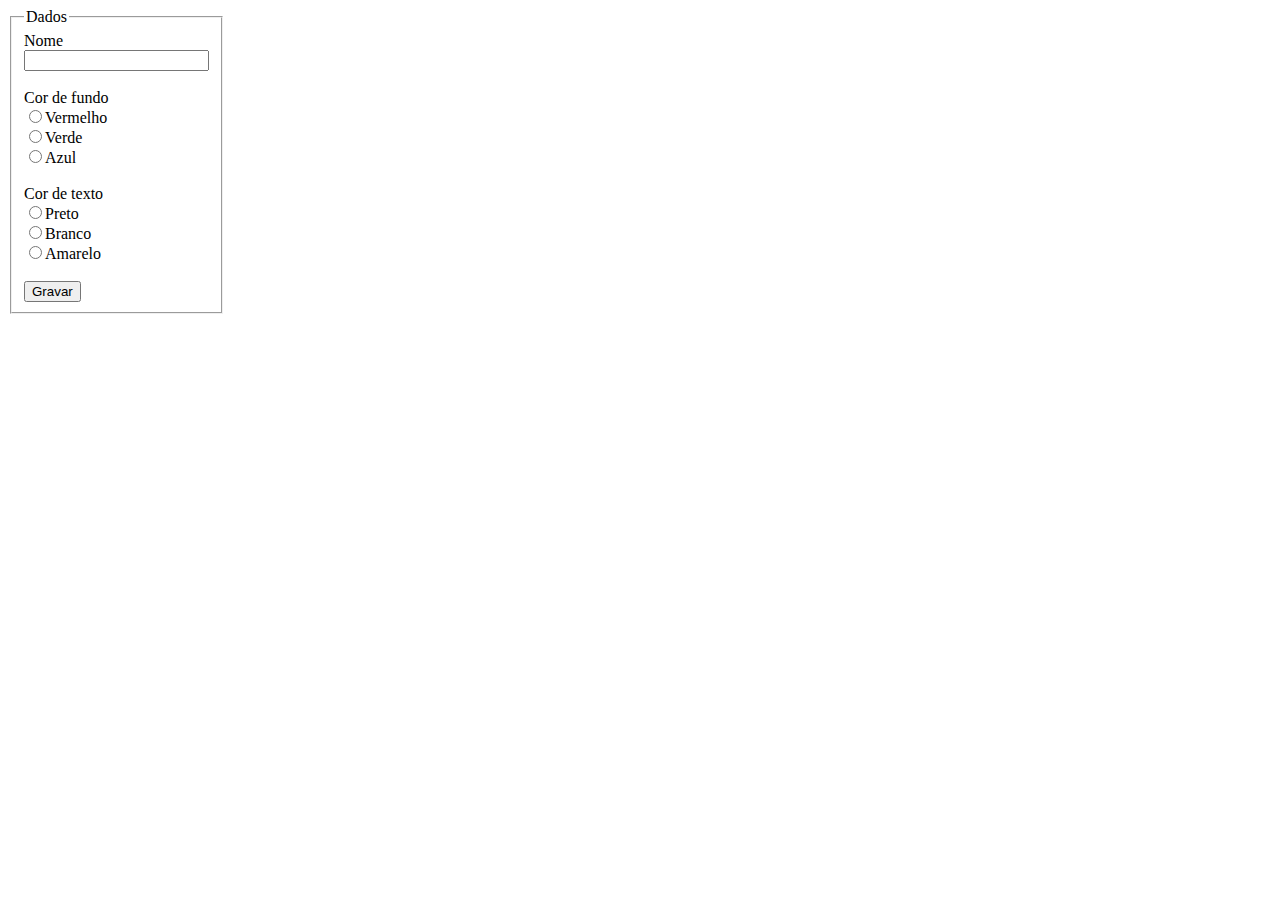
<file: aula02/index.html>
<!DOCTYPE html>
<html lang="en">
<head>
    <meta charset="UTF-8">
    <meta http-equiv="X-UA-Compatible" content="IE=edge">
    <meta name="viewport" content="width=device-width, initial-scale=1.0">
    <link rel="stylesheet" href="style.css">
    <title>localStorage</title>
</head>
<body>
    <form name="dados" action="" method="">
        <fieldset>
            <legend>Dados</legend>
            <label for="nome">Nome</label> <br>
            <input type="text" name="fnome" id="fnome" size="20" > <br><br> 
            <label for="corfundo">Cor de fundo</label> <br>
            <input type="radio" name="fcorf" id="fcorV" onclick="defineCor(1,'#f00')">Vermelho <br>
            <input type="radio" name="fcorf" id="fcorR" onclick="defineCor(1,'#0f0')">Verde <br>
            <input type="radio" name="fcorf" id="fcorA" onclick="defineCor(1,'#00f')">Azul <br><br>
            <label for="cortext">Cor de texto</label> <br>
            <input type="radio" name="fcort" id="fcorP" onclick="defineCor(2,'#000')">Preto <br>
            <input type="radio" name="fcort" id="fcorB" onclick="defineCor(2,'#fff')">Branco <br>
            <input type="radio" name="fcort" id="fcorA" onclick="defineCor(2,'#ff0')">Amarelo <br><br>
            <input type="button" value="Gravar" onclick="gravar()">
        </fieldset>
    </form>
    
</body>
</html>
<script src="script.js"></script>
</file>
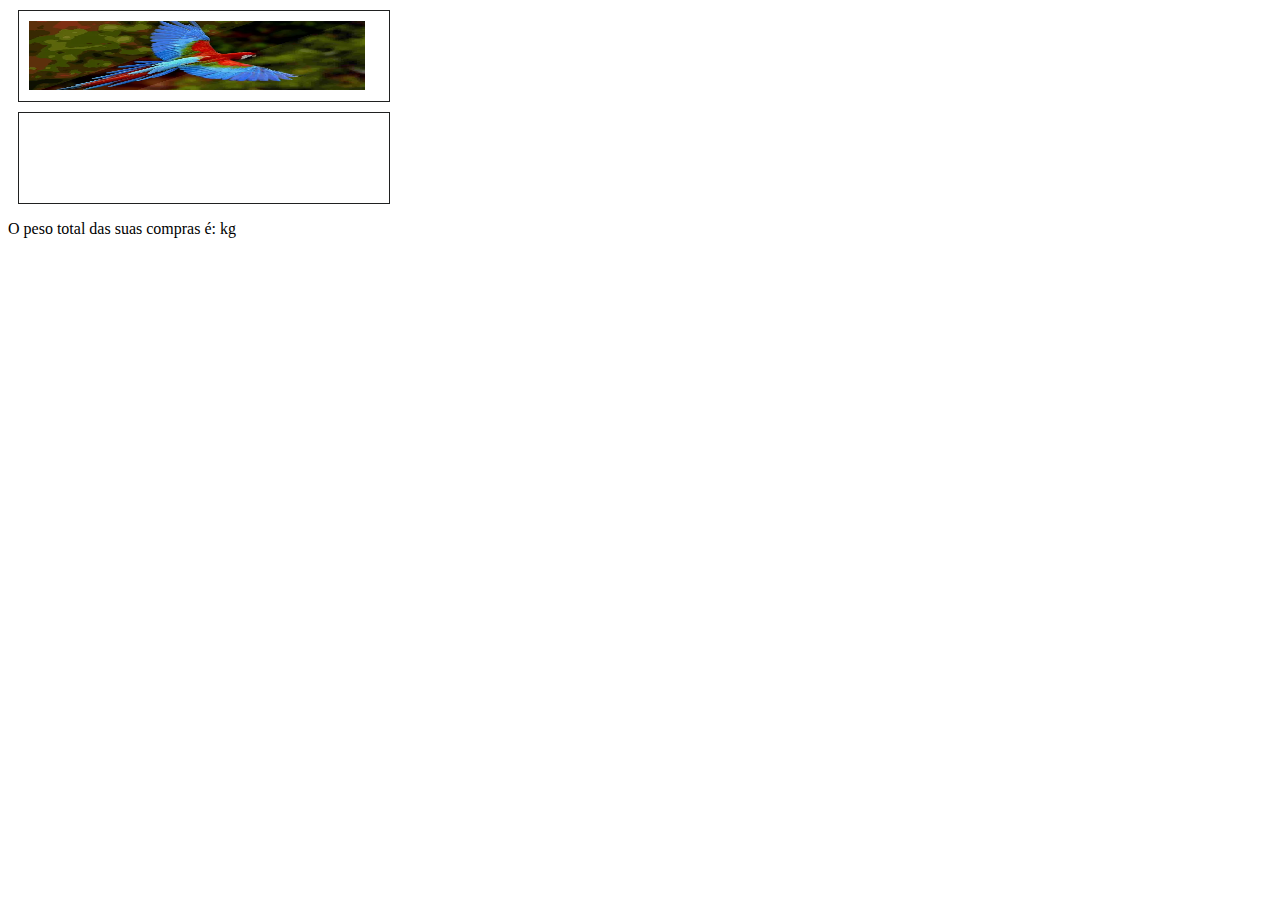
<file: aula04/index.html>
<!DOCTYPE html>
<html lang="pt-br">
<head>
    <meta charset="UTF-8">
    <meta http-equiv="X-UA-Compatible" content="IE=edge">
    <meta name="viewport" content="width=device-width, initial-scale=1.0">
    <link rel="stylesheet" href="style.css">
    <title></title>
</head>
<body>
    <div id="div1" ondrop="drop(event)" ondragover="allowDrop(event)"><img id="drag1" src="imagem1.jpg" data-peso="20" draggable="true" ondragstart="drag(event)" ondragend="dragEnd(event)" width="336" height="69" ></div>
    <div id= "div2" ondrop="drop(event)" ondragover="allowDrop(event)"></div>

    <p>O peso total das suas compras é: <span id="pesoTotal"> kg</span></p>
</body>
</html>
<script src="scrypt.js"></script>
</file>
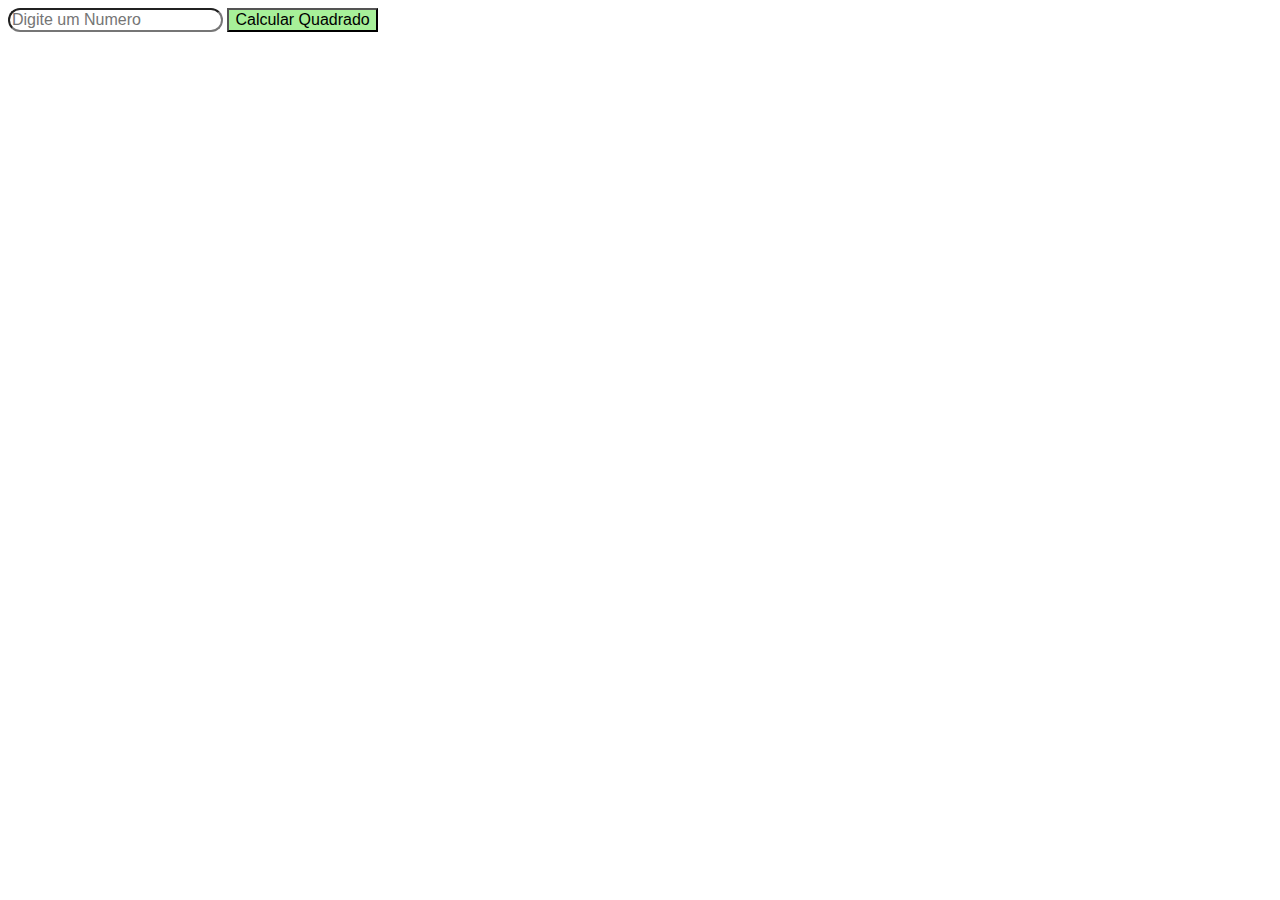
<file: aula07/index.html>
<!DOCTYPE html>
<html lang="pt-br">
<head>
    <meta charset="UTF-8">
    <meta http-equiv="X-UA-Compatible" content="IE=edge">
    <meta name="viewport" content="width=device-width, initial-scale=1.0">
    <title>Aula 07</title>
    <link rel="stylesheet" href="style.css">
    <script src="script.js"></script>
</head>
<body>
    <div>
        <input type="number" name="number1" id="number1" placeholder="Digite um Numero">
        <button onclick="calcularQuadrado()">Calcular Quadrado</button>
        <p id="resultado1"></p>
    </div>
</body>

</html>
</file>
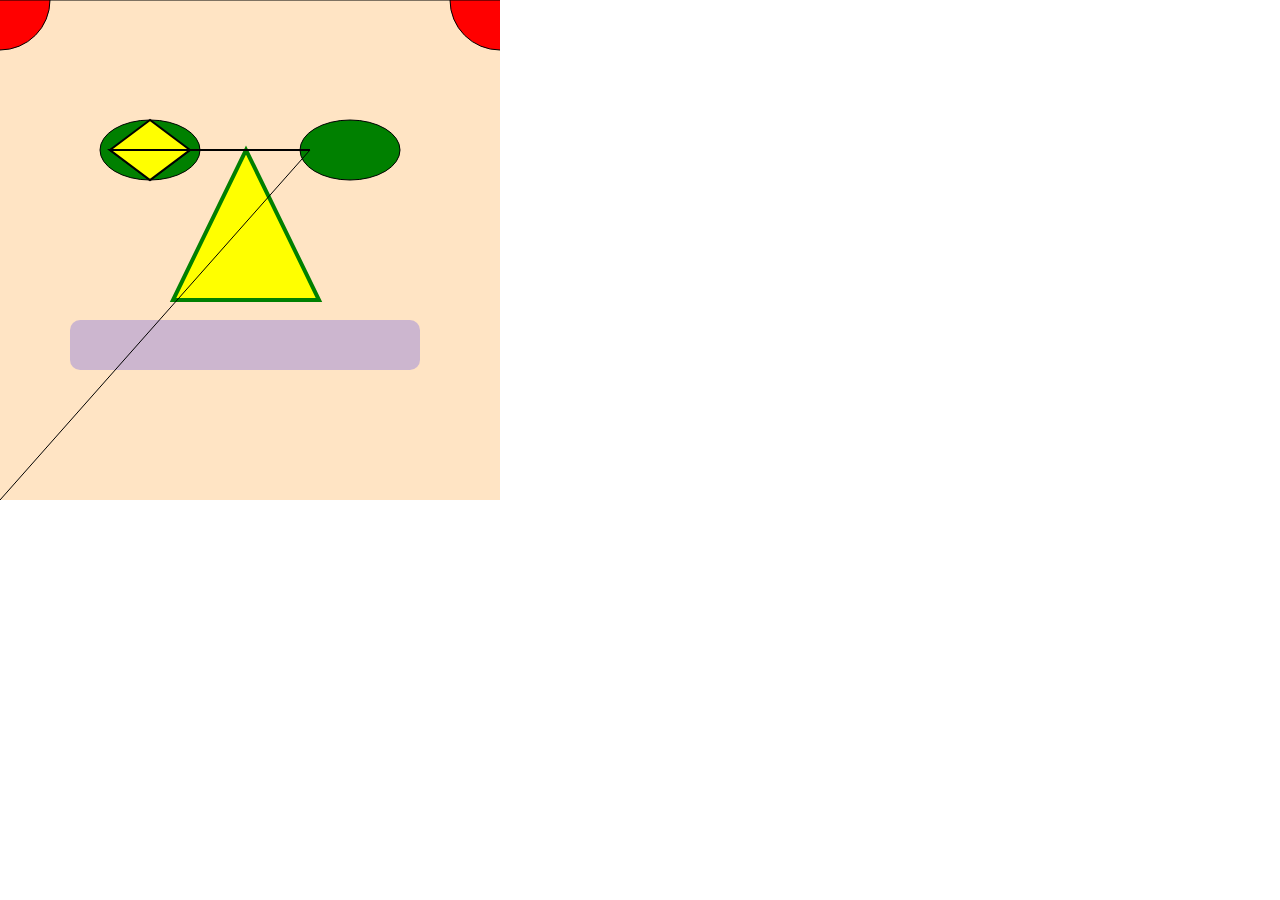
<file: aula08/index.html>
<!DOCTYPE html>
<html lang="en">
<head>
    <meta charset="UTF-8">
    <meta http-equiv="X-UA-Compatible" content="IE=edge">
    <meta name="viewport" content="width=device-width, initial-scale=1.0">
    <title>Elementos SVG</title>
    <link rel="stylesheet" href="style.css">
</head>
<body>
    <svg width="500px" height="500px">
        <circle cx="0" cy="0" r="50" fill="red" stroke="black" stroke-width="1" ></circle>
        <circle cx="500px" cy="0" r="50" fill="red" stroke="black" stroke-width="1"></circle>
        <rect x="70" y="320" width="350" height="50" fill="blue" rx="10" fill-opacity="0.2"></rect>
        <ellipse cx="150" cy="150" rx="50" ry="30" fill="green" stroke="black" strocke-width="3"></ellipse>
        <ellipse cx="350" cy="150" rx="50" ry="30" fill="green" stroke="black" strocke-width="3"></ellipse>
        <polygon points="173,300 319,300 246,150" fill="yellow" stroke="green" stroke-width="4"></polygon>
        <polygon points="150,120 110,150 150,180 190,150" fill="yellow" stroke="black" stroke-width="2"></polygon>
        <polygon points="310,150 110,150 150,180 190,150" fill="yellow" stroke="black" stroke-width="2"></polygon>

        <!--<polygon points="90,15 150,15 190,75 150,135 90,135 50,75" fill="lime" stroke="purple" stroke-width="5" fill-rule="evenodd"></polygon>
        <polygon points="100,10 40,198 190,78 10,78 160,198" fill="lime" stroke="purple" stroke-width="5" fill-rule="evenodd"></polygon>
        <line x1="250" y1="450" x2="450" y2="450" stroke="blue" stroke-width="3"></line>-->
        <!-- Desenhar linhas -->  
        <line x1="310" y1="150" x2="0" y2="500" stroke="black" stroke-width="1"></line>
        <line x1="0" y1="0" x2="500" y2="0" stroke="black" stroke-width="1"></line>
</file>
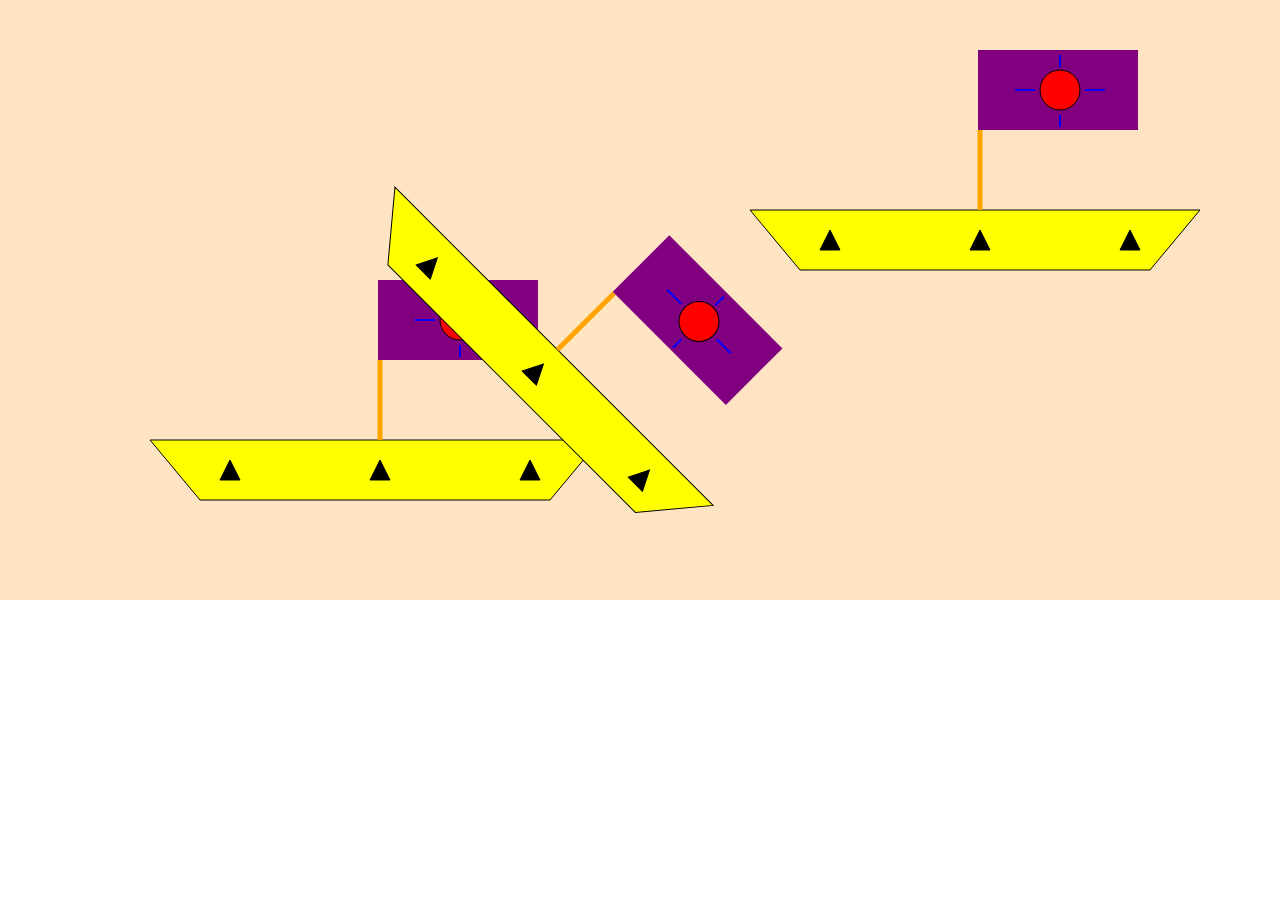
<file: aula09/index.html>
<!DOCTYPE html>
<html lang="pt-br">
<head>
    <meta charset="UTF-8">
    <meta http-equiv="X-UA-Compatible" content="IE=edge">
    <meta name="viewport" content="width=device-width, initial-scale=1.0">
    <link rel="stylesheet" href="style.css">
    <title>barco</title>
</head>
<body>
    <svg width="1500px" height="600px">
        <g>
            <polygon points="200,500  550,500   600,440 150,440 "  fill="yellow" stroke="black" stroke-width="1"></polygon>
            <polygon points="220,480  240,480   230,460" fill="black" stroke="black" stroke-width="1"></polygon>
            <polygon points="220,480  240,480   230,460" transform="translate(150,0)" fill="black" stroke="black" stroke-width="1"></polygon>
            <polygon points="220,480  240,480   230,460" transform="translate(300,0)" fill="black" stroke="black" stroke-width="1"></polygon>
            <line x1="380" y1="360" x2="380" y2="440" stroke="orange" stroke-width="5"></line>
            <rect x="378" y="280" width="160" height="80" fill="purple" ></rect>
            <circle cx="460" cy="320" r="20" fill="red" stroke="black" stroke-width="1"></circle>
            <line x1="435" y1="320" x2="415" y2="320" stroke="blue" stroke-width="2"></line>
            <line x1="435" y1="320" x2="415" y2="320" transform="translate(70,0)" stroke="blue" stroke-width="2"></line>
            <line x1="460" y1="285" x2="460" y2="297" stroke="blue" stroke-width="2"></line>
            <line x1="460" y1="285" x2="460" y2="297" transform="translate(0,60)" stroke="blue" stroke-width="2"></line>
        </g>
        <g transform="translate(600,-230)">
            <polygon points="200,500  550,500   600,440 150,440 "  fill="yellow" stroke="black" stroke-width="1"></polygon>
            <polygon points="220,480  240,480   230,460" fill="black" stroke="black" stroke-width="1"></polygon>
            <polygon points="220,480  240,480   230,460" transform="translate(150,0)" fill="black" stroke="black" stroke-width="1"></polygon>
            <polygon points="220,480  240,480   230,460" transform="translate(300,0)" fill="black" stroke="black" stroke-width="1"></polygon>
            <line x1="380" y1="360" x2="380" y2="440" stroke="orange" stroke-width="5"></line>
            <rect x="378" y="280" width="160" height="80" fill="purple" ></rect>
            <circle cx="460" cy="320" r="20" fill="red" stroke="black" stroke-width="1"></circle>
            <line x1="435" y1="320" x2="415" y2="320" stroke="blue" stroke-width="2"></line>
            <line x1="435" y1="320" x2="415" y2="320" transform="translate(70,0)" stroke="blue" stroke-width="2"></line>
            <line x1="460" y1="285" x2="460" y2="297" stroke="blue" stroke-width="2"></line>
            <line x1="460" y1="285" x2="460" y2="297" transform="translate(0,60)" stroke="blue" stroke-width="2"></line>
        </g>
        <g transform="translate(600,-230) rotate(45)">
            <polygon points="200,500  550,500   600,440 150,440 "  fill="yellow" stroke="black" stroke-width="1"></polygon>
            <polygon points="220,480  240,480   230,460" fill="black" stroke="black" stroke-width="1"></polygon>
            <polygon points="220,480  240,480   230,460" transform="translate(150,0)" fill="black" stroke="black" stroke-width="1"></polygon>
            <polygon points="220,480  240,480   230,460" transform="translate(300,0)" fill="black" stroke="black" stroke-width="1"></polygon>
            <line x1="380" y1="360" x2="380" y2="440" stroke="orange" stroke-width="5"></line>
            <rect x="378" y="280" width="160" height="80" fill="purple" ></rect>
            <circle cx="460" cy="320" r="20" fill="red" stroke="black" stroke-width="1"></circle>
            <line x1="435" y1="320" x2="415" y2="320" stroke="blue" stroke-width="2"></line>
            <line x1="435" y1="320" x2="415" y2="320" transform="translate(70,0)" stroke="blue" stroke-width="2"></line>
            <line x1="460" y1="285" x2="460" y2="297" stroke="blue" stroke-width="2"></line>
            <line x1="460" y1="285" x2="460" y2="297" transform="translate(0,60)" stroke="blue" stroke-width="2"></line>
        </g>
    </svg>
    
</body>
</html>
</file>
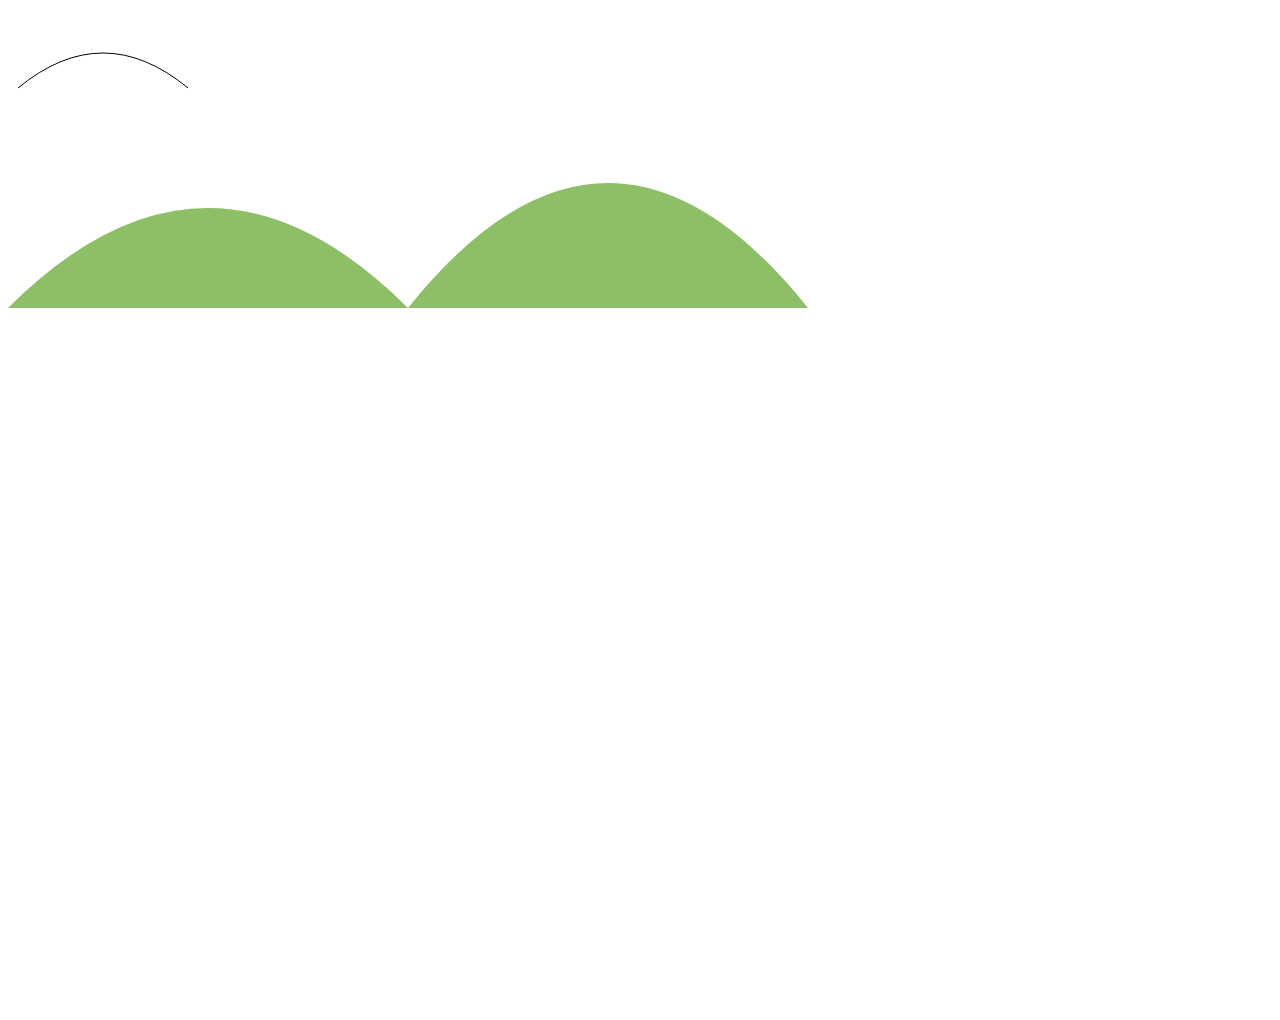
<file: aula10/index.html>
<!DOCTYPE html>
<html lang="en">
<head>
    <meta charset="UTF-8">
    <meta http-equiv="X-UA-Compatible" content="IE=edge">
    <meta name="viewport" content="width=device-width, initial-scale=1.0">
    <title>SVG CURVA</title>
</head>
<body>
    <svg width="1000" height="1000">
        <path d="m 10 80 q 85 -70 170 0" stroke="black" fill="transparent" />
        <path d="M 0 300 Q 200 100, 400 300 Q 600 50, 800 300" fill="#8DBF67" />
    </svg>
</body>
</html>
</file>
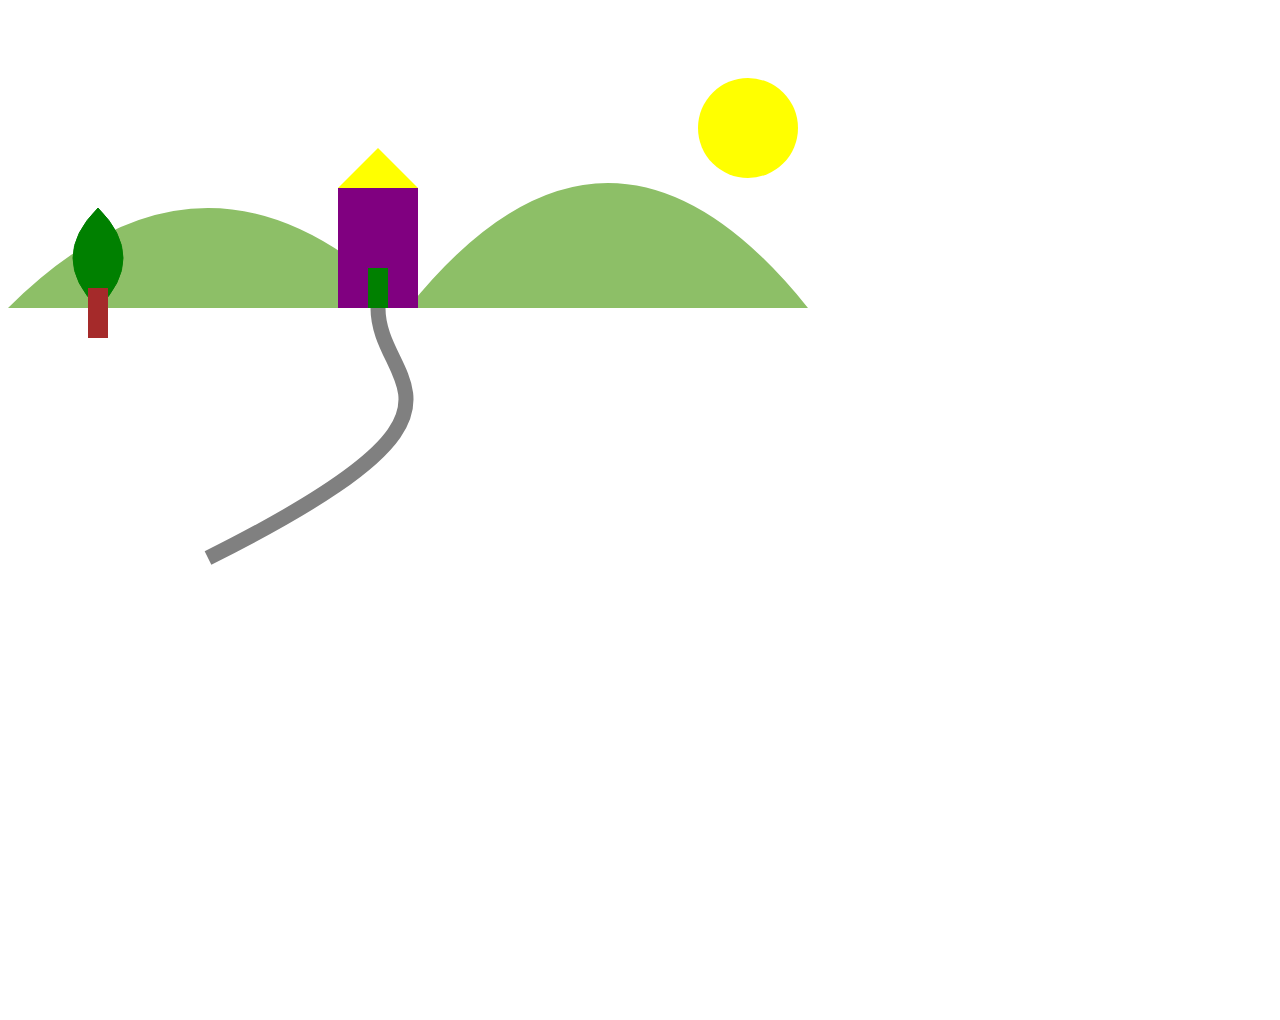
<file: Ex1 - Aula 10/index.html>
<!DOCTYPE html>
<html lang="en">
<head>
    <meta charset="UTF-8">
    <meta http-equiv="X-UA-Compatible" content="IE=edge">
    <meta name="viewport" content="width=device-width, initial-scale=1.0">
    <title>SVG CURVA</title>
</head>
<body>
    <svg width="1000" height="1000">
        <circle cx="740" cy="120" r="50" fill="yellow"></circle>
        <path d="M 0 300 Q 200 100, 400 300 Q 600 50, 800 300" fill="#8DBF67" />
        <rect x="330" y="180" width="80" height="120" fill="purple" ></rect>
        <rect x="360" y="260" width="20" height="40" fill="green" ></rect>
        <polygon points="190,300 270,300 230,260" transform="translate(140,-120)"  fill="yellow"></polygon>
        <path d="M 200 50 Q 150 100, 200 150 Q 250 100, 200 50" transform="translate(-110,150)" stroke="green" stroke-width="1" fill="green"/>
        <rect x="360" y="260" width="20" height="50" fill="brown" transform="translate(-280,20)"></rect>
        <path d="M 370 300 C 370 380, 500 400, 200 550" stroke="grey" fill="transparent" stroke-width="15" />

    </svg>

      
</body>
</html>
</file>
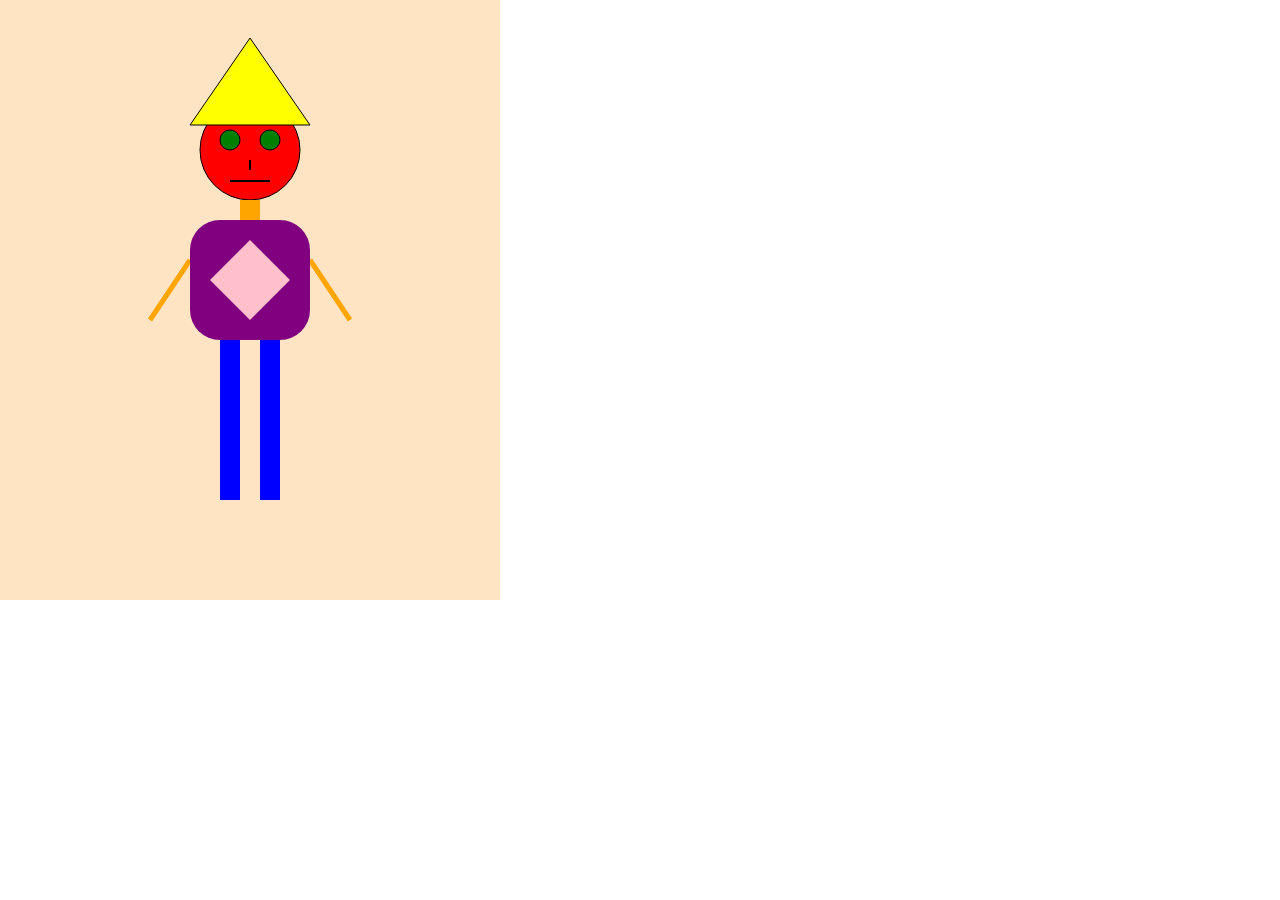
<file: Ex1 - Aula8/index.html>
<!DOCTYPE html>
<html lang="en">
<head>
    <meta charset="UTF-8">
    <meta http-equiv="X-UA-Compatible" content="IE=edge">
    <meta name="viewport" content="width=device-width, initial-scale=1.0">
    <link rel="stylesheet" href="style.css">
    <title>SVG</title>
</head>
<body>
    <svg width="500px" height="600px">
            <!-- Rosto -->
        <circle cx="250" cy="150" r="50" fill="red" stroke="black" stroke-width="1"></circle>

            <!-- Olhos -->
        <circle cx="230" cy="140" r="10" fill="green" stroke="black" stroke-width="1"></circle>
        <circle cx="270" cy="140" r="10" fill="green" stroke="black" stroke-width="1"></circle>

             <!-- chapéu -->
        <polygon points="190,125  310,125   250,38" fill="yellow" stroke="black" stroke-width="1"></polygon>
            <!-- pernas -->
        <line x1="230" y1="340" x2="230" y2="500" stroke="blue" stroke-width="20"></line>
        <line x1="270" y1="340" x2="270" y2="500" stroke="blue" stroke-width="20"></line>
           
            <!-- braços -->
        <line x1="310" y1="260" x2="350" y2="320" stroke="orange" stroke-width="5"></line>
        <line x1="190" y1="260" x2="150" y2="320" stroke="orange" stroke-width="5"></line>   

            <!-- pescoço -->
        <line x1="250" y1="200" x2="250" y2="220" stroke="orange" stroke-width="20"></line>

            <!-- boca -->
        <line x1="250" y1="180" x2="250" y2="182" stroke="black" stroke-width="40"></line>

            <!-- nariz -->
         <line x1="250" y1="160" x2="250" y2="170" stroke="black" stroke-width="2"></line>
            
            <!-- corpo -->
         <rect x="190" y="220" width="120" height="120" fill="purple" rx="30"></rect>

            <!-- coração -->
         <polygon points="210,280  250,320 290,280  250,240" fill="pink"></polygon>


    </svg>
</body>
</html>
</file>
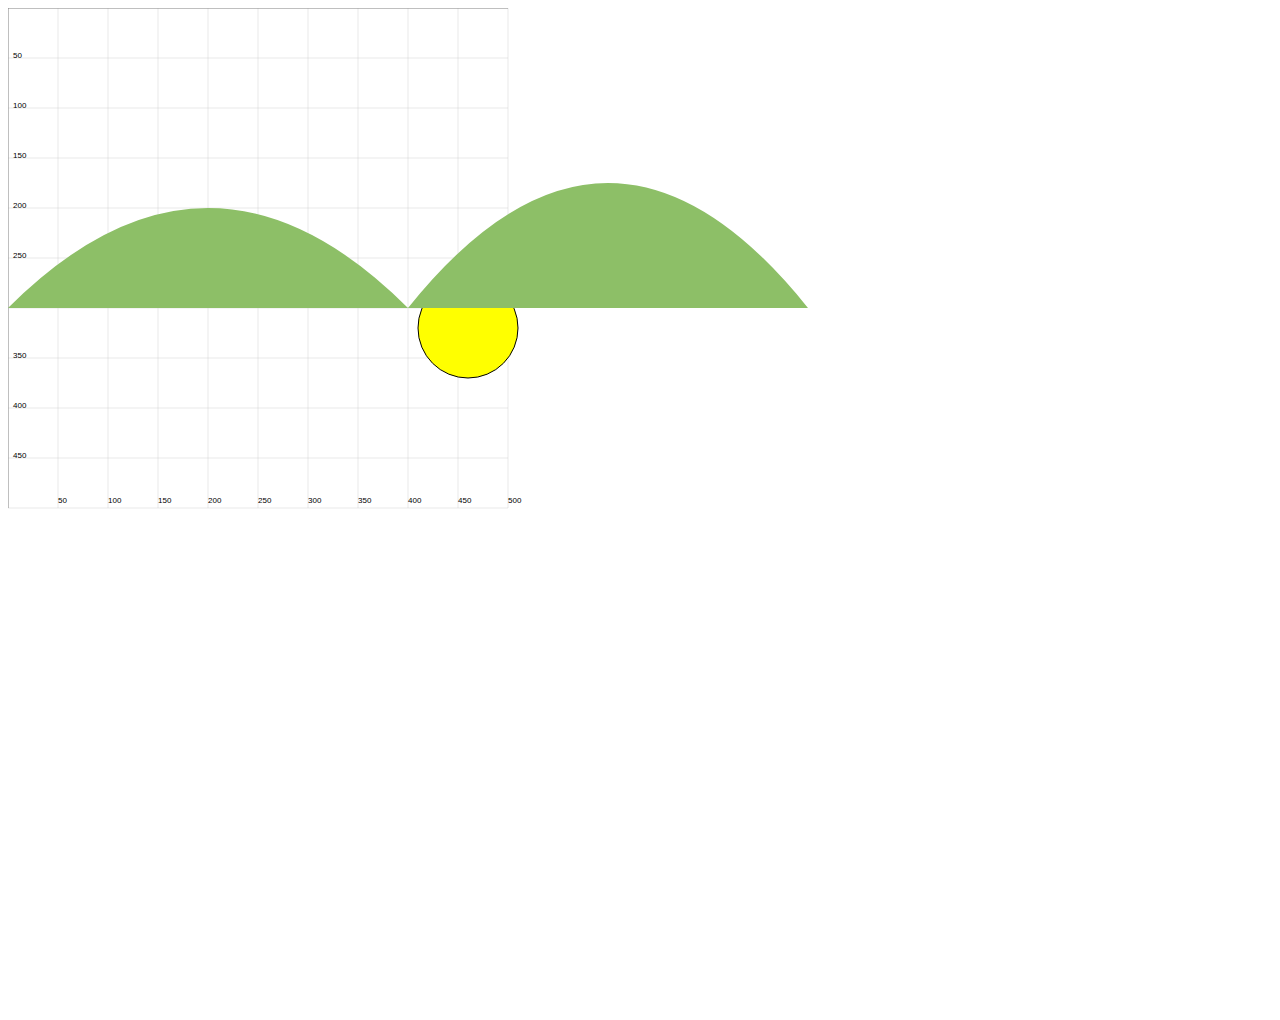
<file: Gráfico/index.html>
<!DOCTYPE html>
<html lang="en">
  <head>
    <meta charset="utf-8">
    <title>title</title>
  </head>
  <body>
    
    
    <svg width="1000" height="1000">
  <!-- Desenha linhas verticais do reticulado -->
  <g stroke="lightgray" stroke-width="0.5">
    <line x1="50" y1="0" x2="50" y2="500" />
    <line x1="100" y1="0" x2="100" y2="500" />
    <line x1="150" y1="0" x2="150" y2="500" />
    <line x1="200" y1="0" x2="200" y2="500" />
    <line x1="250" y1="0" x2="250" y2="500" />
    <line x1="300" y1="0" x2="300" y2="500" />
    <line x1="350" y1="0" x2="350" y2="500" />
    <line x1="400" y1="0" x2="400" y2="500" />
    <line x1="450" y1="0" x2="450" y2="500" />
    <line x1="500" y1="0" x2="500" y2="500" />
  </g>

  <!-- Desenha linhas horizontais do reticulado -->
  <g stroke="lightgray" stroke-width="0.5">
    <line x1="0" y1="50" x2="500" y2="50" />
    <line x1="0" y1="100" x2="500" y2="100" />
    <line x1="0" y1="150" x2="500" y2="150" />
    <line x1="0" y1="200" x2="500" y2="200" />
    <line x1="0" y1="250" x2="500" y2="250" />
    <line x1="0" y1="300" x2="500" y2="300" />
    <line x1="0" y1="350" x2="500" y2="350" />
    <line x1="0" y1="400" x2="500" y2="400" />
    <line x1="0" y1="450" x2="500" y2="450" />
    <line x1="0" y1="500" x2="500" y2="500" />
  </g>

  <!-- Desenha o eixo X -->
  <line x1="0" y1="0" x2="500" y2="00" stroke="gray" stroke-width="1" />
  <!-- Desenha o eixo Y -->
  <line x1="0" y1="0" x2="0" y2="500" stroke="gray" stroke-width="1" />

  

  <!-- Desenha os valores das coordenadas -->
  <g font-size="8" font-family="sans-serif" fill="black">
    <text x="50" y="495">50</text>
    <text x="100" y="495">100</text>
    <text x="150" y="495">150</text>
    <text x="200" y="495">200</text>
    <text x="250" y="495">250</text>
    <text x="300" y="495">300</text>
    <text x="350" y="495">350</text>
    <text x="400" y="495">400</text>
    <text x="450" y="495">450</text>
    <text x="500" y="495">500</text>
    <text x="5" y="50">50</text>
    <text x="5" y="100">100</text>
    <text x="5" y="150">150</text>
    <text x="5" y="200">200</text>
    <text x="5" y="250">250</text>
    <text x="5" y="300">300</text>
    <text x="5" y="350">350</text>
    <text x="5" y="400">400</text>
    <text x="5" y="450">450</text>
  </g>

          <circle cx="460" cy="320" r="50" fill="yellow" stroke="black"></circle>
          <path d="M 0 300 Q 200 100, 400 300 Q 600 50, 800 300" fill="#8DBF67" />
      </svg>
</file>
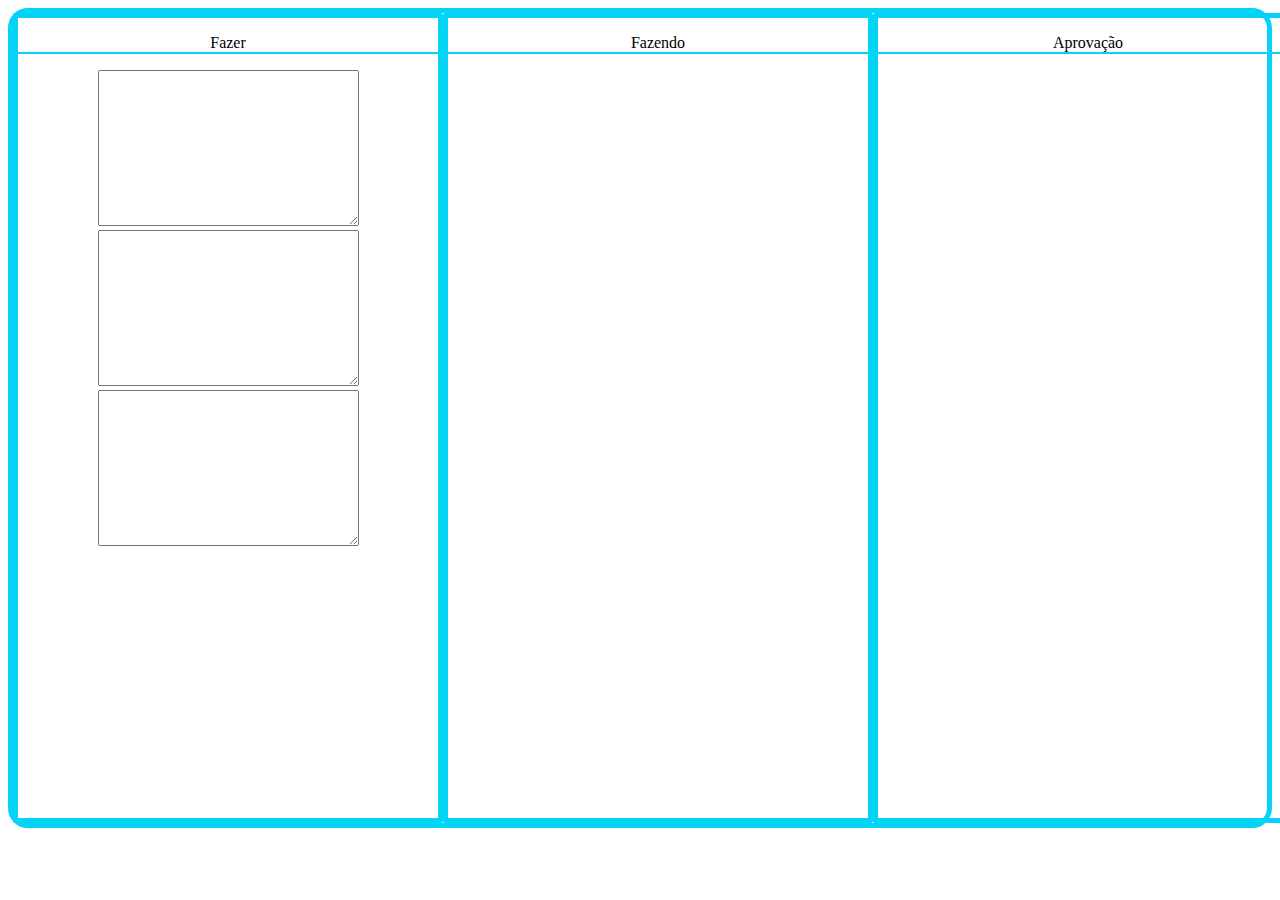
<file: kanban/index.html>
<!DOCTYPE html>
<html lang="pt-br">
<head>
    <meta charset="UTF-8">
    <meta http-equiv="X-UA-Compatible" content="IE=edge">
    <meta name="viewport" content="width=device-width, initial-scale=1.0">
    <link rel="stylesheet" href="style.css">
    <title>Kanban</title>
</head>
<body>
    <main>
        <section class="container">
            <div class="fazer tamanho">
                <div>
                    <p class="linha">Fazer</p>
                </div>

                <div class= "div1" ondrop="drop(event)" ondragover="allowDrop(event)">
                    <div>
                        <textarea id="drag1" cols="30" rows="10" draggable="true" ondragstart="drag(event)"></textarea>
                    </div>
                </div> 
                <div class= "div1" ondrop="drop(event)" ondragover="allowDrop(event)">
                    <div>
                        <textarea id="drag2" cols="30" rows="10" draggable="true" ondragstart="drag(event)"></textarea>
                    </div>
                </div> 
                <div class= "div1" ondrop="drop(event)" ondragover="allowDrop(event)">
                    <div>
                        <textarea id="drag3" cols="30" rows="10" draggable="true" ondragstart="drag(event)"></textarea>
                    </div>
                </div>   
            </div>


            <div class="fazendo tamanho">
                <div>
                    <p class="linha">Fazendo</p>
                </div>
                <div class= "div1"ondrop="drop(event)" ondragover="allowDrop(event)"></div>
                <div class= "div1"ondrop="drop(event)" ondragover="allowDrop(event)"></div>
                <div class= "div1"ondrop="drop(event)" ondragover="allowDrop(event)"></div>
            </div>


            <div class="aprovacao tamanho">
                <div>
                    <p class="linha" >Aprovação</p>
                </div>
                <div class= "div1"ondrop="drop(event)" ondragover="allowDrop(event)"></div>
                <div class= "div1"ondrop="drop(event)" ondragover="allowDrop(event)"></div>
                <div class= "div1"ondrop="drop(event)" ondragover="allowDrop(event)"></div>

            </div>
            <div class="feito tamanho">
                <div>
                    <p class="linha">Feito</p>
                </div>
                <div class= "div1"ondrop="drop(event)" ondragover="allowDrop(event)"></div>
                <div class= "div1"ondrop="drop(event)" ondragover="allowDrop(event)"></div>
                <div class= "div1"ondrop="drop(event)" ondragover="allowDrop(event)"></div>
            </div>

        </section>
    </main>
</body>
</html>
<script src="scrypt.js"></script>
</file>
<file: aula02/style.css>
fieldset{
    width: 10rem;
}
</file>
<file: aula04/style.css>
#div1, #div2 {
    display: block;
    width: 350px;
    height: 70px;
    padding: 10px;
    border: 1px solid #202121;
    margin: 10px;
    }
</file>
<file: aula07/style.css>
*{
    padding: 4;
    margin: 2;
    font-family: Arial, Helvetica, sans-serif;
    font-size: medium;
}

button{
    background-color: rgb(167, 240, 153);
}
input{
    border-radius: 5rem;
    
}
</file>
<file: aula08/style.css>
body{
    margin: 0;
}
svg{
    background-color: bisque;
}
</file>
<file: aula09/style.css>
body{
    margin: 0;
}
svg{
    display: inline;
    background-color: bisque;
   
}
</file>
<file: Ex1 - Aula8/style.css>
body{
    margin: 0;
}
svg{
    display: inline;
    background-color: bisque;
   
}
</file>
<file: kanban/style.css>
.container{
    display: grid;
    grid-template-columns: 1fr 1fr 1fr 1fr;
    border: 5px solid rgb(4, 211, 248);
    border-radius: 20px;
}
.tamanho{
    border: 5px solid rgb(4, 211, 248);
    border-radius: 2px;
    text-align: center;
    font-family: cursive;
    height: 50rem;
}
.linha{
    border-bottom: 2px solid  rgb(4, 211, 248);
    
}
.div1 {
    justify-content: center;
    display: flex;
    width: 400px;
    height: 150px;
    margin: 10px;
    }
</file>
